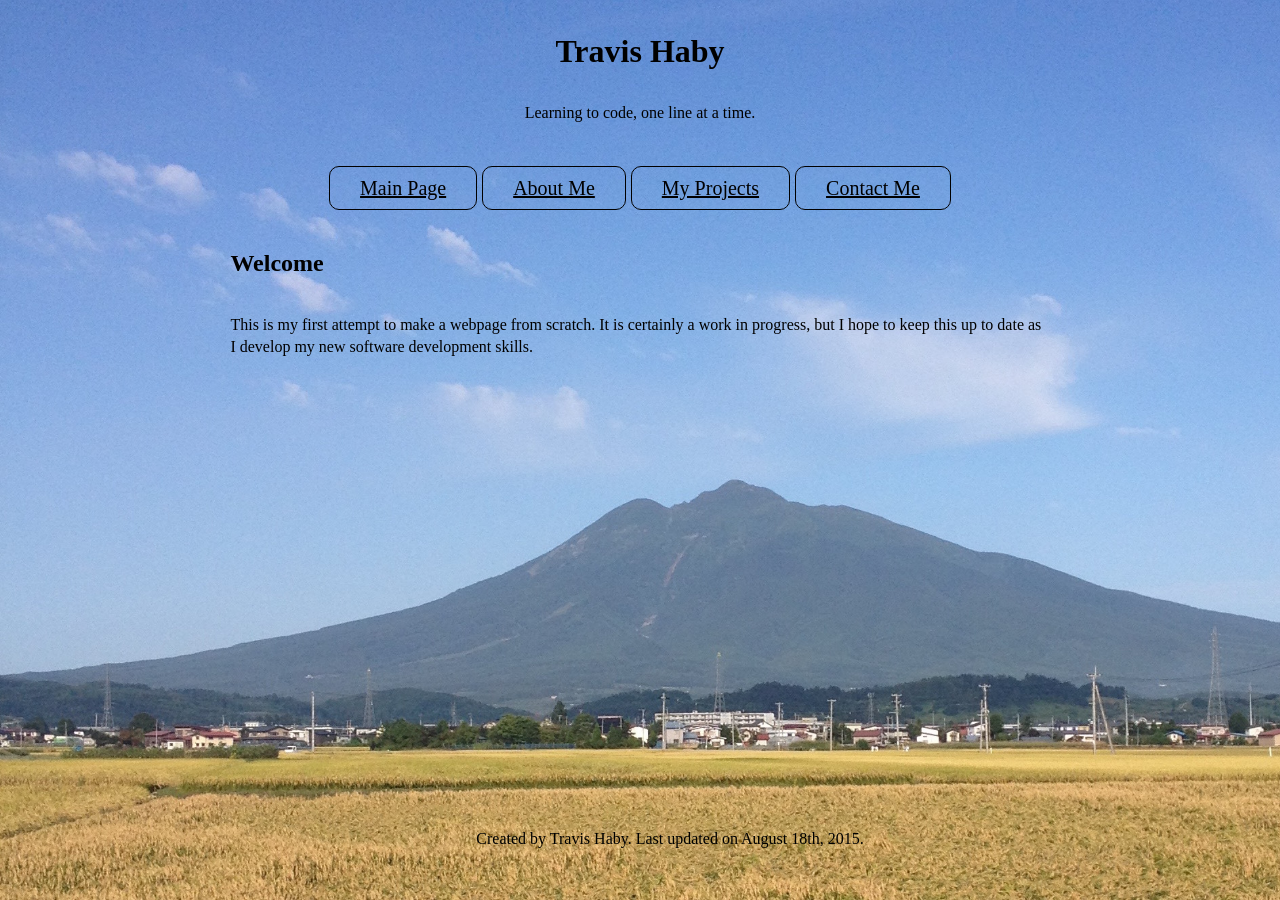
<file: index.html>
<!DOCTYPE html>
<html lang="en">
  <head　class="container">
    <meta charset="utf-8">
    <title>Main Page</title>
    <link rel="stylesheet" href="assets/stylesheets/main.css">
  </head>

  <body class="container">
    <h1 class="title" align="center">Travis Haby</h1>

    <header class="container header" align="center">Learning to code, one line at a time.
      <nav align="center">
        <br/>
        <a class="button top-button" href="index.html">Main Page</a>
        <a class="button top-button" href="about_me.html">About Me</a>
        <a class="button top-button" href="my_projects.html">My Projects</a>
        <a class="button top-button" href="contact_info.html">Contact Me</a>
      </nav>
    </header>

    <section class="top container">
      <h2>Welcome</h2>
      <p class="first_half">This is my first attempt to make a webpage from scratch. It is certainly a work in progress, but I hope to keep this up to date as I develop my new software development skills.</p>
    </section>

  </body>

  <footer class="bottom container" align="center">
    <p>Created by Travis Haby. Last updated on August 18th, 2015.</p>
  </footer>

</html>
</file>
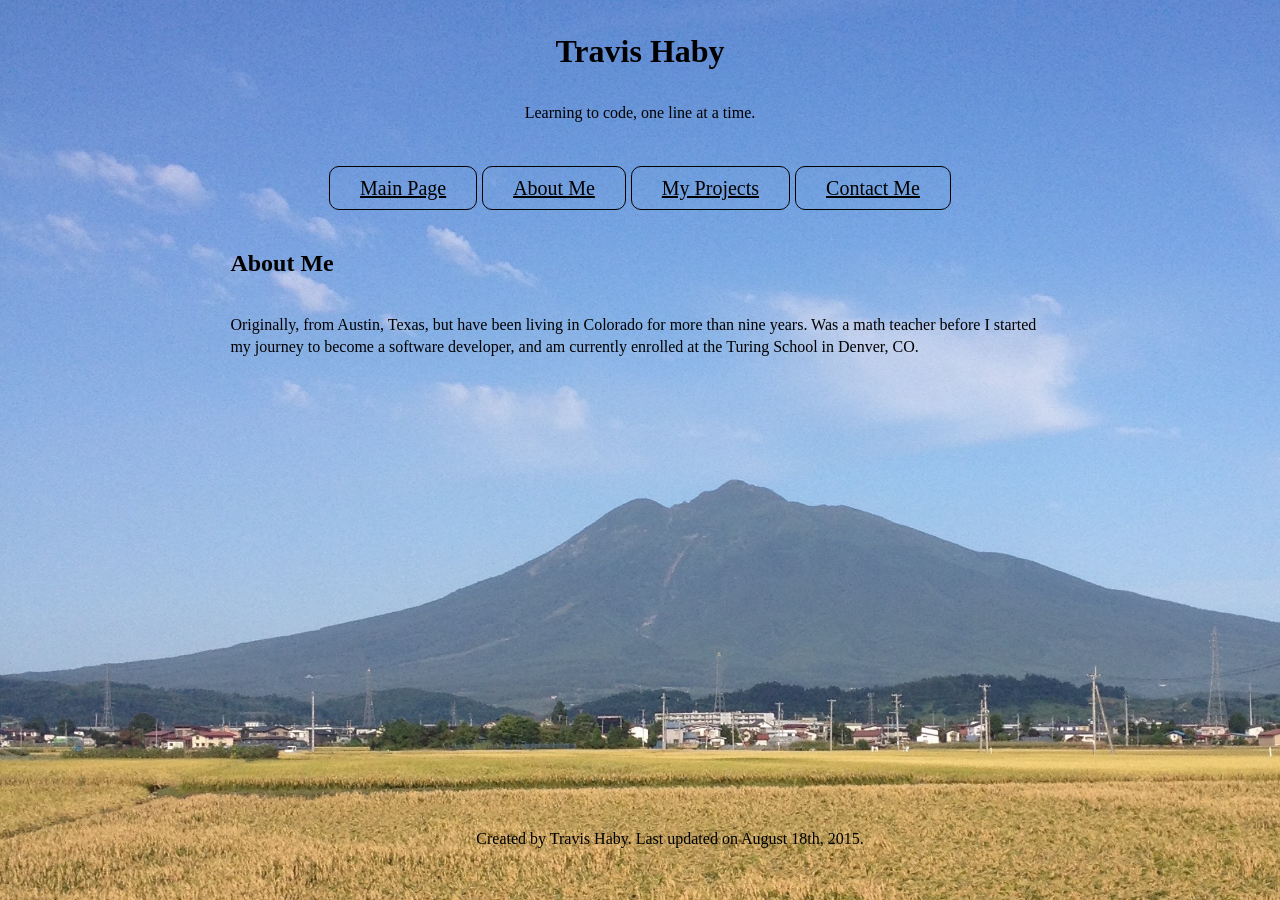
<file: about_me.html>
<html lang="en">
  <head class="container">
    <meta charset="utf-8">
    <title>About Me</title>
    <link rel="stylesheet" href="assets/stylesheets/main.css">
  </head>

  <body class="container">
  <h1 align="center">Travis Haby</h1>

    <header class="container header" align="center">Learning to code, one line at a time.
      <nav align="center">
        <br/>
        <a class="button top-button" href="index.html">Main Page</a>
        <a class="button top-button" href="about_me.html">About Me</a>
        <a class="button top-button" href="my_projects.html">My Projects</a>
        <a class="button top-button" href="contact_info.html">Contact Me</a>
      </nav>
    </header>

    <section class="top container">
      <h2>About Me</h2>
      <p>
      Originally, from Austin, Texas, but have been living in Colorado for more than nine years. Was a math teacher before I started my journey to become a software developer, and am currently enrolled at the Turing School in Denver, CO.
      </p>
    </section>

  </body>


  <footer class="bottom container" align="center">
    <p>Created by Travis Haby. Last updated on August 18th, 2015.</p>
  </footer>
</html>
</file>
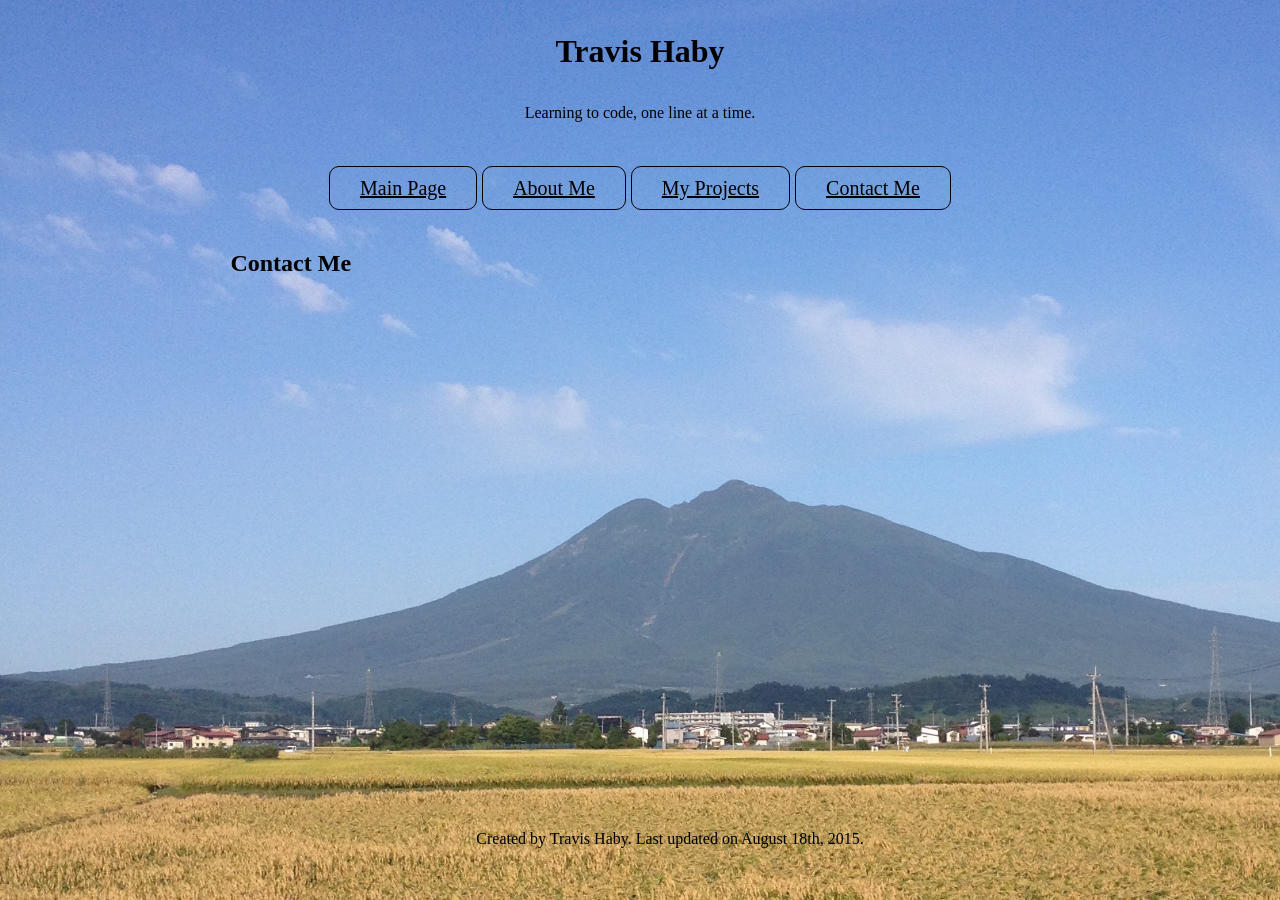
<file: contact_info.html>
<html lang="en">
  <head class="container">
    <meta charset="utf-8">
    <title>My Projects</title>
    <link rel="stylesheet" href="assets/stylesheets/main.css">
  </head>

  <body class="container">
    <h1 align="center">Travis Haby</h1>

    <header class="container header" align="center">Learning to code, one line at a time.
      <nav align="center">
        <br/>
        <a class="button top-button" href="index.html">Main Page</a>
        <a class="button top-button" href="about_me.html">About Me</a>
        <a class="button top-button" href="my_projects.html">My Projects</a>
        <a class="button top-button" href="contact_info.html">Contact Me</a>
      </nav>
    </header>

    <section class="top container">
      <h2>Contact Me</h2>
      <p></p>
    </section>

  </body>

  <footer class="bottom container" align="center">
    <p>Created by Travis Haby. Last updated on August 18th, 2015.</p>
  </footer>

</html>
</file>
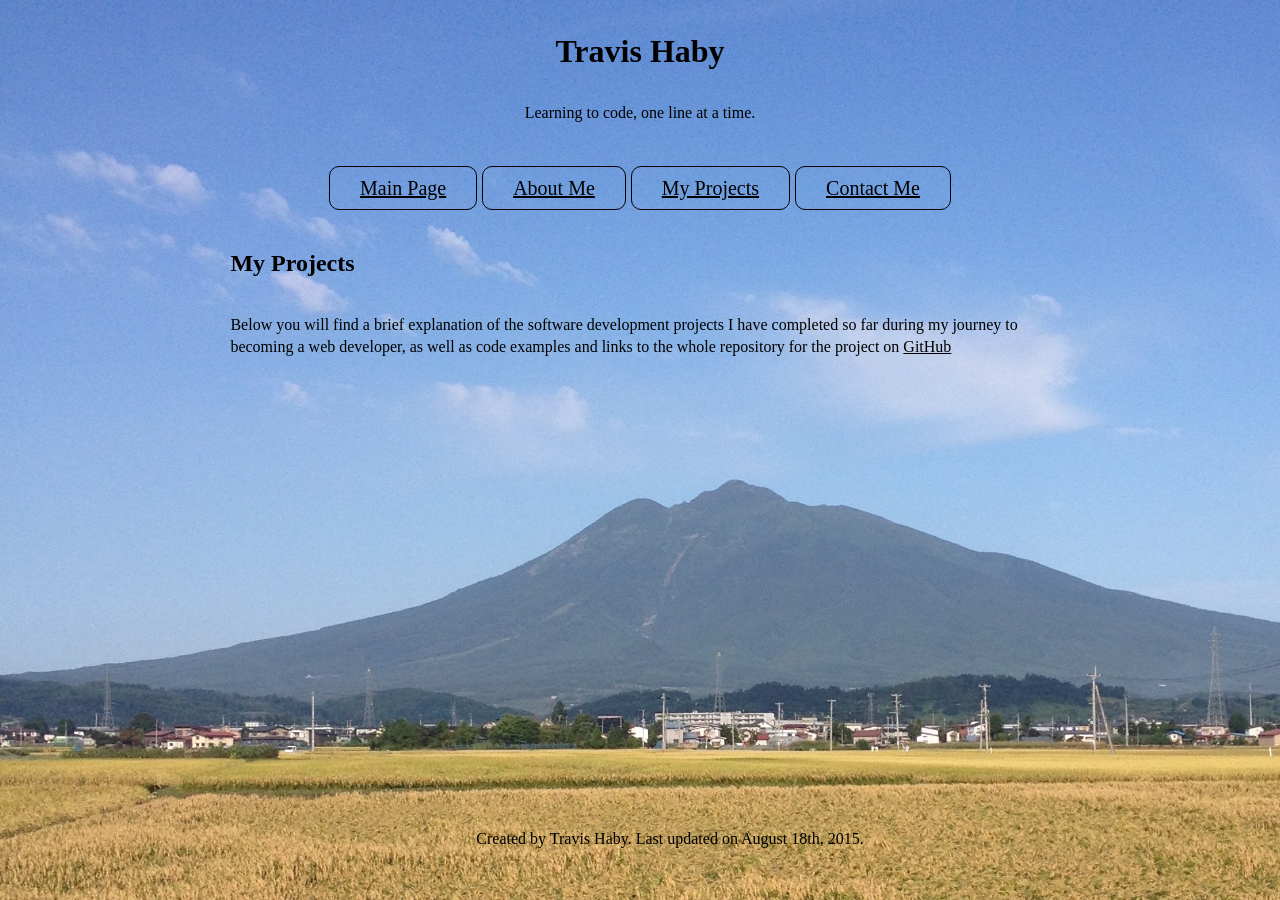
<file: my_projects.html>
<html lang="en">
  <head class="container">
    <meta charset="utf-8">
    <title>My Projects</title>
    <link rel="stylesheet" href="assets/stylesheets/main.css">
  </head>

  <body class="container">
    <h1 align="center">Travis Haby</h1>

    <header class="container header" align="center">Learning to code, one line at a time.
      <nav align="center">
        <br/>
        <a class="button top-button" href="index.html">Main Page</a>
        <a class="button top-button" href="about_me.html">About Me</a>
        <a class="button top-button" href="my_projects.html">My Projects</a>
        <a class="button top-button" href="contact_info.html">Contact Me</a>
      </nav>
    </header>

    <section class="top container">
    <h2>My Projects</h2>
    <p>Below you will find a brief explanation of the software development projects I have completed so far during my journey to becoming a web developer, as well as code examples and links to the whole repository for the project on <a href="http://www.github.com">GitHub</a>
    </p>
    </section>

  </body>


  <footer class="bottom container" align="center">
    <p>Created by Travis Haby. Last updated on August 18th, 2015.</p>
  </footer>
</html>
</file>
<file: assets/stylesheets/main.css>
/* Links
  ========================================
*/

a:hover {
  color: #6fafff;
}
a {
  color: #000000;
}

/* Typography
  ========================================
*/

h1, h3, h4, h5, p {
  margin-bottom: 40px;
  margin-top: 40px;
}

body {
  font: 300 16px/22px "Open Sans", "Calibri";
  background-image: url("background2.jpg");
  background-repeat: no-repeat;
  background-size: cover;
  background-attachment: fixed;
}

nav {
  font: 300 16px/22px "Open Sans", "Calibri";
  color: black;
  font-size: 20px;
  margin-top: 20px
}

header {
  font: 300 16px/22px "Open Sans", "Verdana";
  color: black;
  font-size: 16px;
}

footer {
  position: absolute;
  bottom: 10px;
}

.container {
  margin: 0 auto;
  padding-left: 30px;
  padding-right: 30px;
  width: 80%;
}

.top {
  padding: 22px 80px 30px 80px;
}

.button {
  border-radius: 10px;
  display: inline-block;
  margin: 0;
}

.button:hover {
  border-radius: 10px;
  display: inline-block;
  background: #ffffff;
  background: radial-gradient(#ffffff #afffff);
  margin: 0;
}

.top-button {
  border: 1px solid #000000;
  padding: 10px 30px ;
}
</file>
